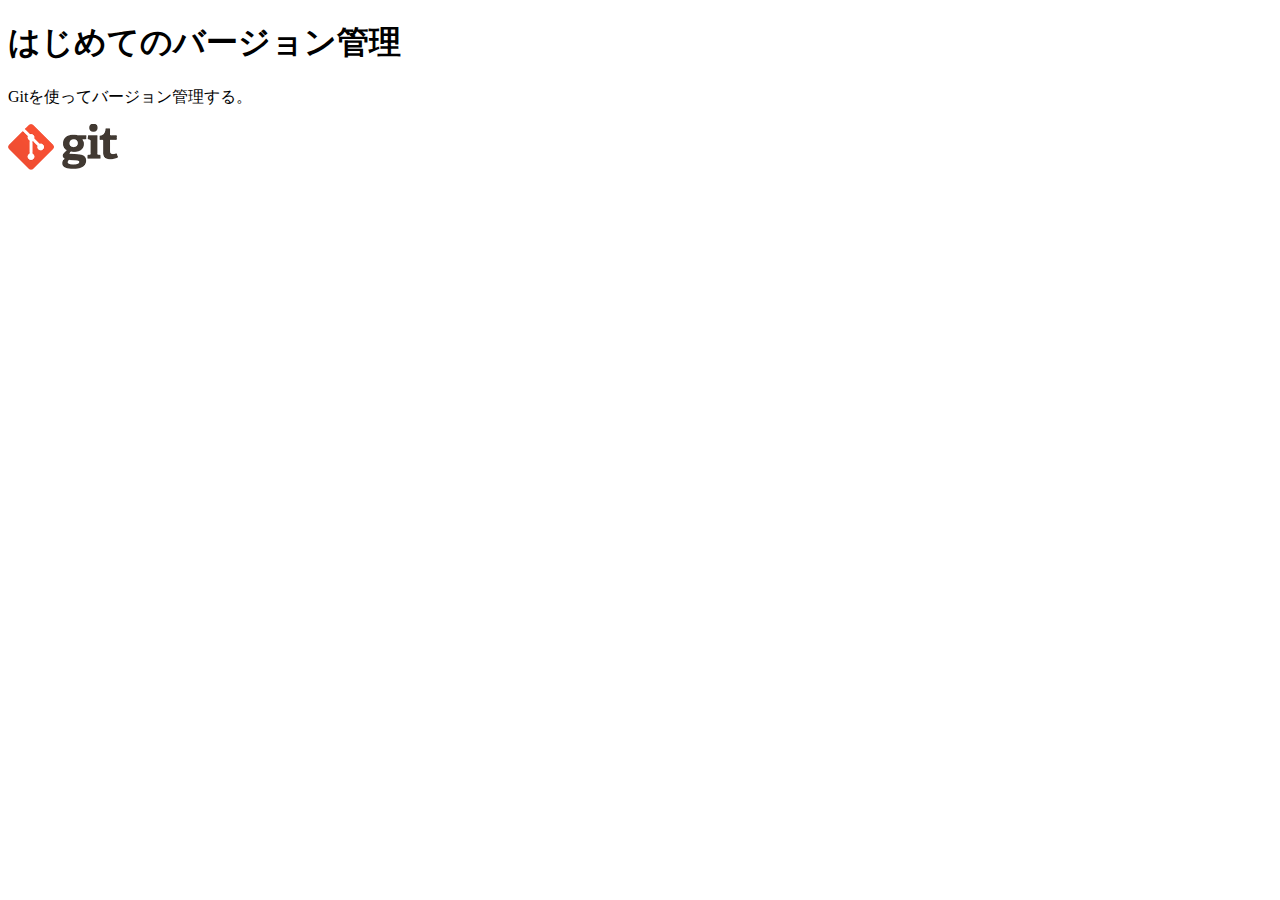
<file: tutorial/index.html>
<!DOCTYPE html>
<html lang="ja">
    <head>
        <meta charset="utf-8">
        <title>Gitチュートリアル</title>
    </head>
    <body>
        <h1>はじめてのバージョン管理</h1>
        <p>Gitを使ってバージョン管理する。</p>
        <img src="git-logo.png" alt="git logo">
    </body>
</html>
</file>
